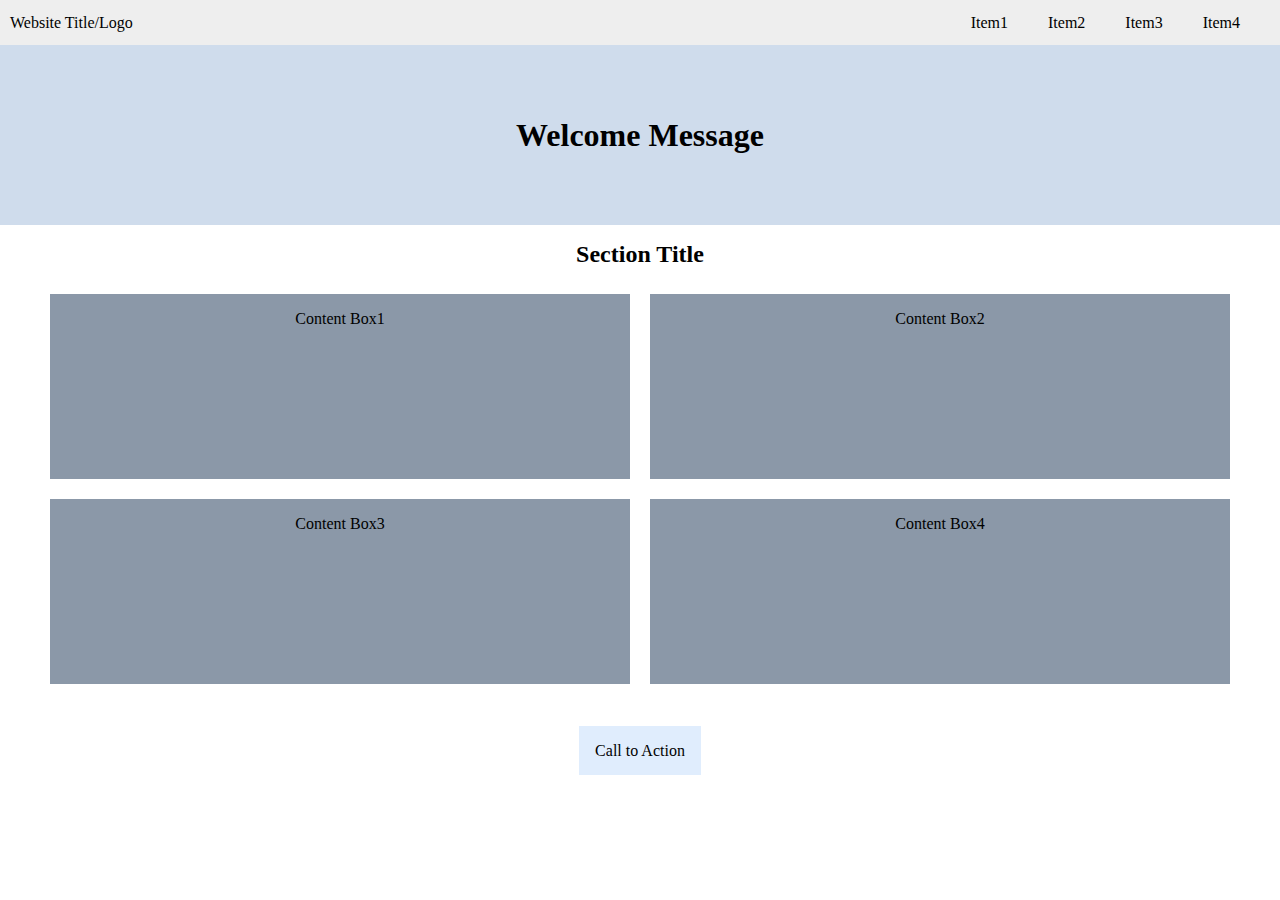
<file: docs/Assignment-2/index.html>
<!DOCTYPE html>
<html lang="en">
  <head>
    <meta charset="UTF-8" />
    <meta name="viewport" content="width=device-width, initial-scale=1.0" />
    <title>Assignment-2</title>
    <link rel="stylesheet" href="style.css" />
  </head>

  <body>
    <nav>
      <a href="#">Website Title/Logo</a>
      <ul>
        <li><a href="#">Item1</a></li>
        <li><a href="#">Item2</a></li>
        <li><a href="#">Item3</a></li>
        <li><a href="#">Item4</a></li>
      </ul>
    </nav>

    <header>
      <div><h1>Welcome Message</h1></div>
    </header>
    <section>
      <h2 id="section-title">Section Title</h2>

      <div id="boxes-container">
        <div class="box box1">
          <div>Content Box1</div>
        </div>
        <div class="box box2">
          <div>Content Box2</div>
        </div>
        <div class="box box3">
          <div>Content Box3</div>
        </div>
        <div class="box box4">
          <div>Content Box4</div>
        </div>
      </div>

      <div id="button">
        <a href="#">Call to Action</a>
      </div>
    </section>
  </body>
</html>
</file>
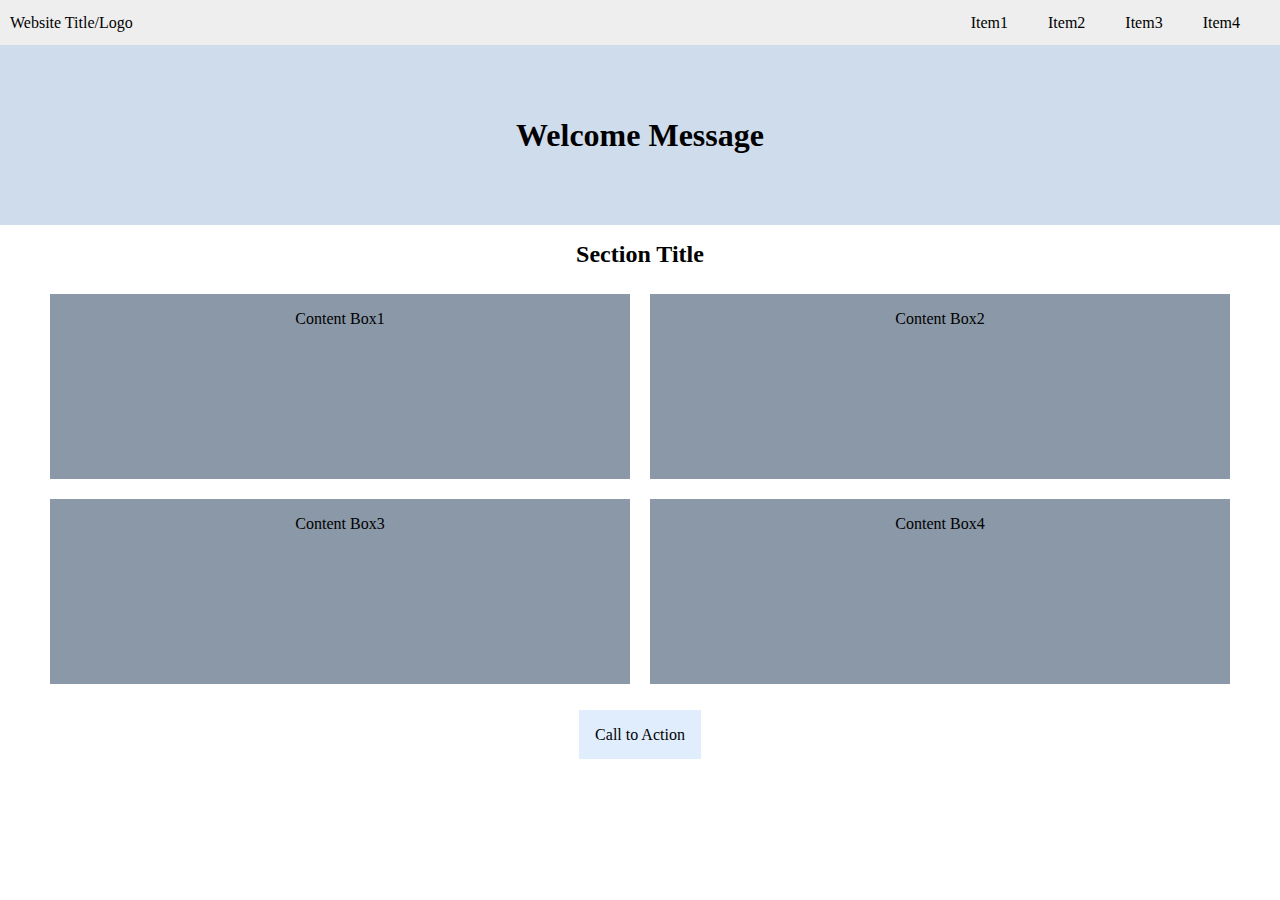
<file: Week-2/Assignment-4/index.html>
<!DOCTYPE html>
<html lang="en">
  <head>
    <meta charset="UTF-8" />
    <meta name="viewport" content="width=device-width, initial-scale=1.0" />
    <title>Assignment-2</title>
    <link rel="stylesheet" href="style.css" />
  </head>

  <body>
    <nav>
      <a href="#">Website Title/Logo</a>
      <ul>
        <li><a href="#">Item1</a></li>
        <li><a href="#">Item2</a></li>
        <li><a href="#">Item3</a></li>
        <li><a href="#">Item4</a></li>
      </ul>
    </nav>

    <header>
      <div><h1>Welcome Message</h1></div>
    </header>
    <section>
      <h2 id="section-title">Section Title</h2>

      <div class="boxes-container con1">
        <div class="box box1">
          <div>Content Box1</div>
        </div>
        <div class="box box2">
          <div>Content Box2</div>
        </div>
        <div class="box box3">
          <div>Content Box3</div>
        </div>
        <div class="box box4">
          <div>Content Box4</div>
        </div>
      </div>

      <div id="button">
        <a href="#">Call to Action</a>
      </div>

      <div class="boxes-container con2">
        <div class="box box1">
          <div>Content Box1</div>
        </div>
        <div class="box box2">
          <div>Content Box2</div>
        </div>
        <div class="box box3">
          <div>Content Box3</div>
        </div>
        <div class="box box4">
          <div>Content Box4</div>
        </div>
      </div>
      <script src="./script.js"></script>
    </section>
  </body>
</html>
</file>
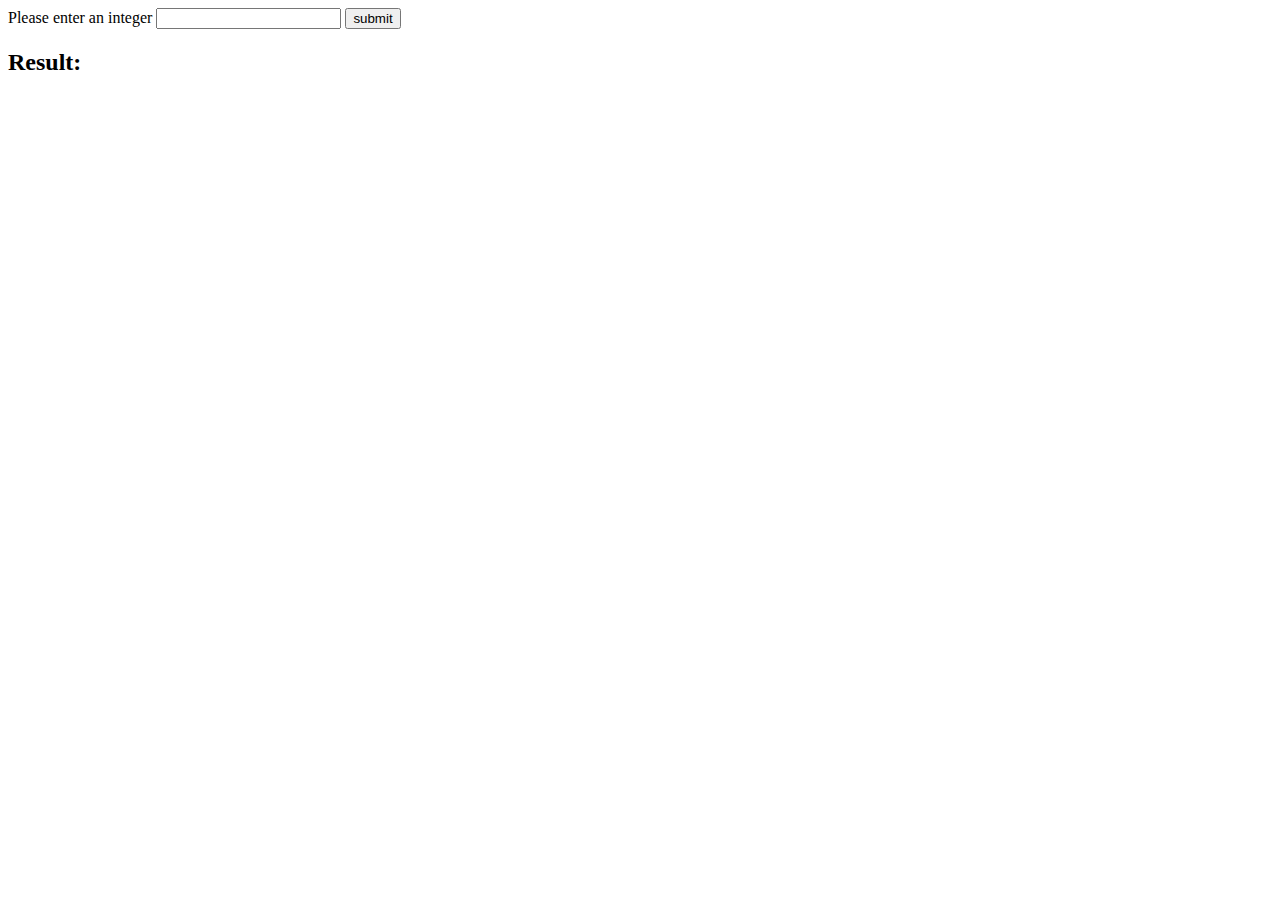
<file: Week-3/Assignments/week-3-homework/src/main/resources/static/sum.html>
<!DOCTYPE html>
<html lang="en">
  <head>
    <meta charset="UTF-8" />
    <meta name="viewport" content="width=device-width, initial-scale=1.0" />
    <title>Sum</title>
  </head>
  <body>
    <div>
      <label for="inputValue">Please enter an integer</label>
      <input type="number" name="" id="inputValue" />
      <button id="btn">submit</button>
      <div>
        <h2 id="result">Result:</h2>
      </div>
    </div>
    <script>
      let button = document.querySelector("#btn");
      let result = document.querySelector("#result");
      button.addEventListener("click", fetchAPI);

      function fetchAPI() {
        let number = document.querySelector("#inputValue").value;
        fetch(`http://localhost:3000/data?number=${number}`)
          .then((response) => response.text())
          .then((data) => (result.innerText = data))
          .catch((error) => console.error("Error:", error));
      }
    </script>
  </body>
</html>
</file>
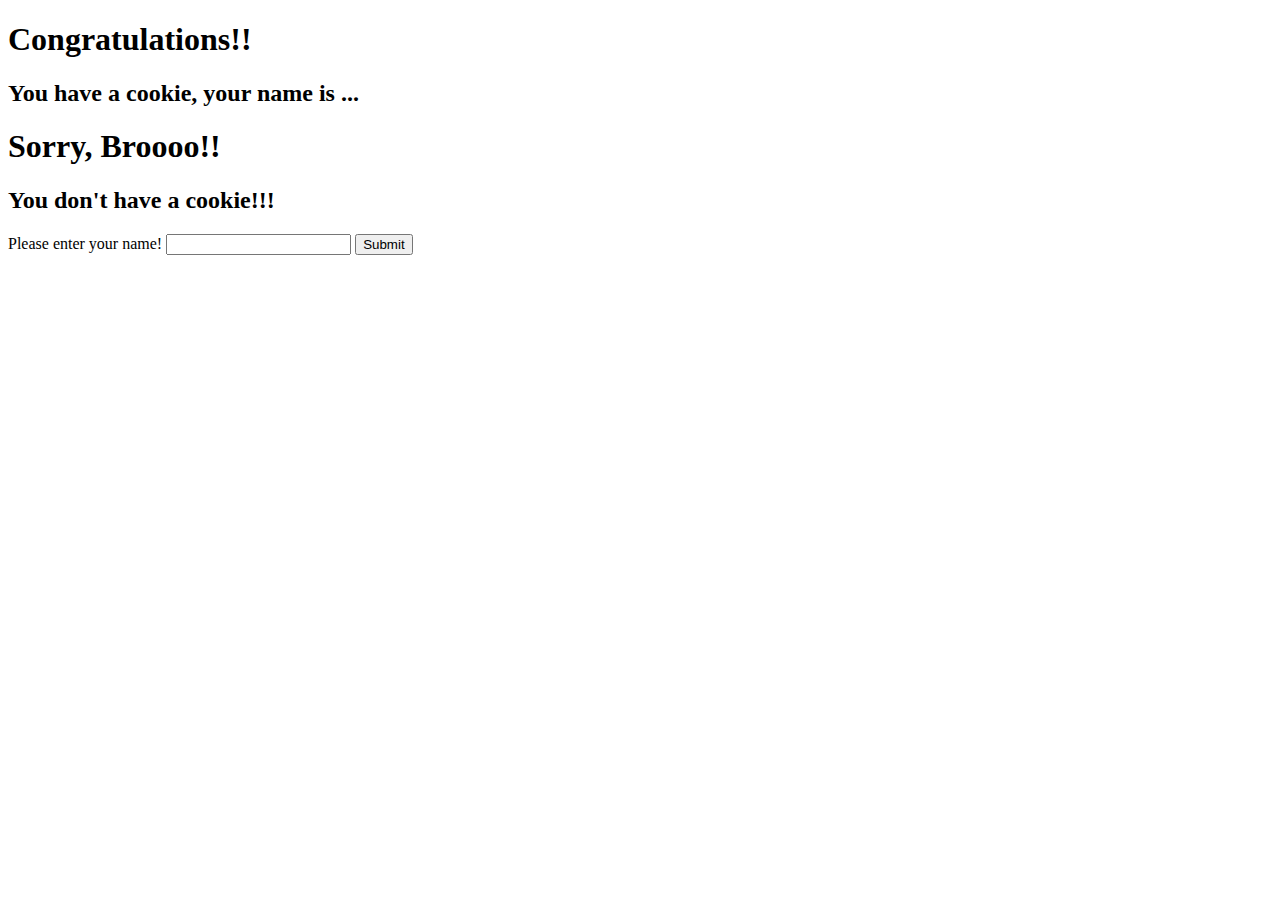
<file: Week-3/Assignments/week-3-homework/src/main/resources/templates/CookieView.html>
<!DOCTYPE html>
<html lang="en" xmlns:th="http://www.thymeleaf.org">
  <head>
    <meta charset="UTF-8" />
    <title>CookieView</title>
  </head>
  <body>
<!--    expression false whill show here -->
    <div th:unless="${#strings.isEmpty(name)}">
      <h1>Congratulations!!</h1>
      <h2 th:text="'You have a cookie, your name is ' + ${name}">
        You have a cookie, your name is ...
      </h2>
    </div>
<!--    expression true whill show here -->
    <div th:if="${#strings.isEmpty(name)}">
      <h1>Sorry, Broooo!!</h1>
      <h2>You don't have a cookie!!!</h2>
      <form action="/trackName" method="get">
        <label for="inputName">Please enter your name!</label>
        <input type="text" id="inputName" name="name" />
        <button type="submit">Submit</button>
      </form>
    </div>
  </body>
</html>

<!--thymeleaf if/unless expression classmate teach me-->
<!--in my old version, I use if to check client cookie if it's existed,if false,-->
<!--redirect to "/trackName" to enter name,and redirect to myName show name on screen-->
</file>
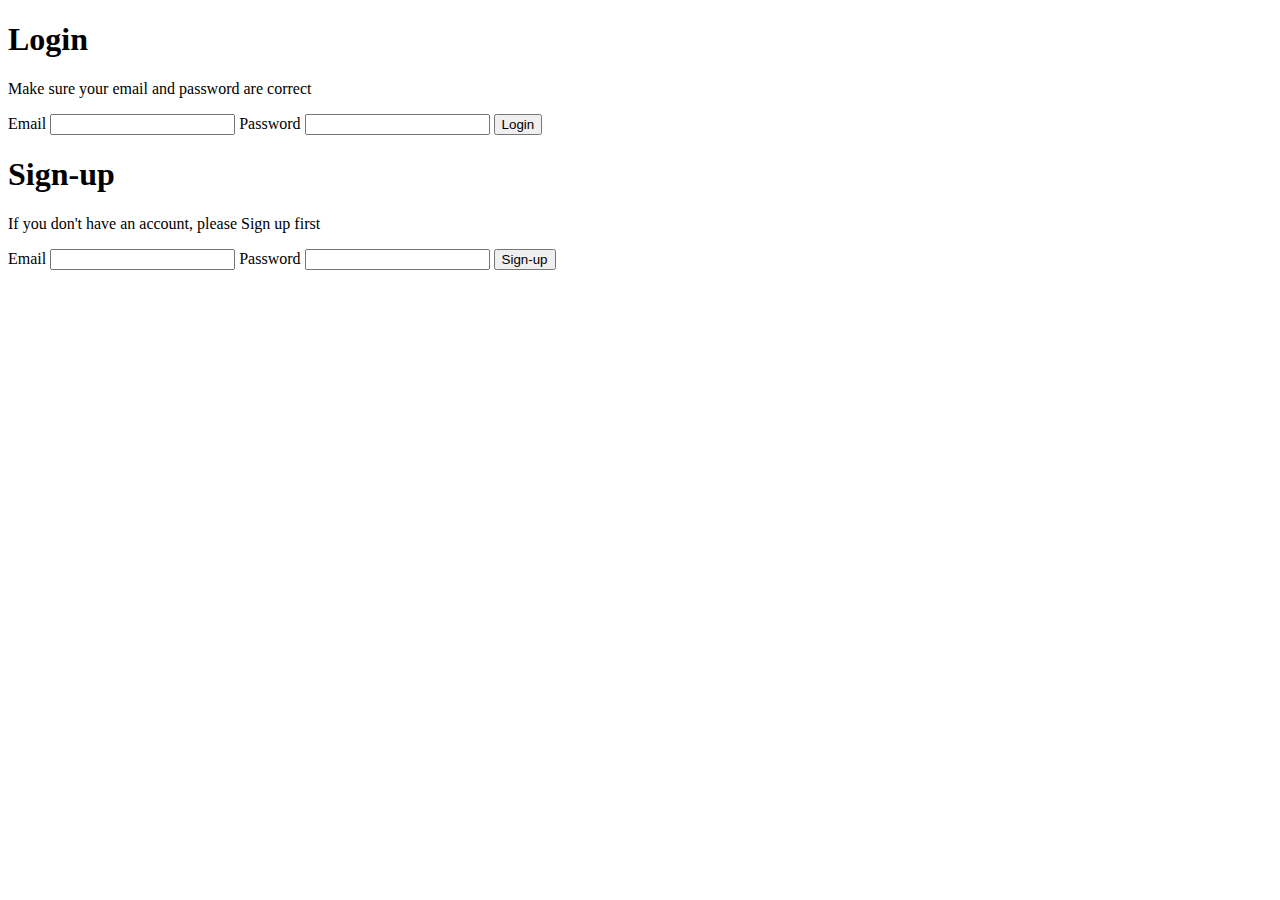
<file: Week-4/assignment-3/registery-login/src/main/resources/templates/homePage.html>
<!DOCTYPE html>
<html lang="en">
<head>
    <meta charset="UTF-8"/>
    <title>Login</title>
</head>
<body>
<div id="container">
    <form action="/login" method="POST">
        <div id="login">
            <h1>Login</h1>
            <h2 th:text="${loginText}"></h2>
            <p>Make sure your email and password are correct</p>
            <label for="loginEmail">Email</label>
            <input type="email" id="loginEmail" name="email" required/>
            <label for="loginPassword">Password</label>
            <input type="password" id="loginPassword" name="password" required/>
            <button type="submit" id="login-btn">Login</button>
        </div>
    </form>

    <form action="/register" method="POST">
        <div id="register">
            <h1>Sign-up</h1>
            <h2 th:text="${registerText}"></h2>
            <p>If you don't have an account, please Sign up first</p>
            <label for="signupEmail">Email</label>
            <input type="email" id="signupEmail" name="email" required/>
            <label for="signupPassword">Password</label>
            <input type="password" id="signupPassword" name="password" required/>
            <button type="submit" id="register-btn">Sign-up</button>
        </div>
    </form>
</div>
</body>
</html>
</file>
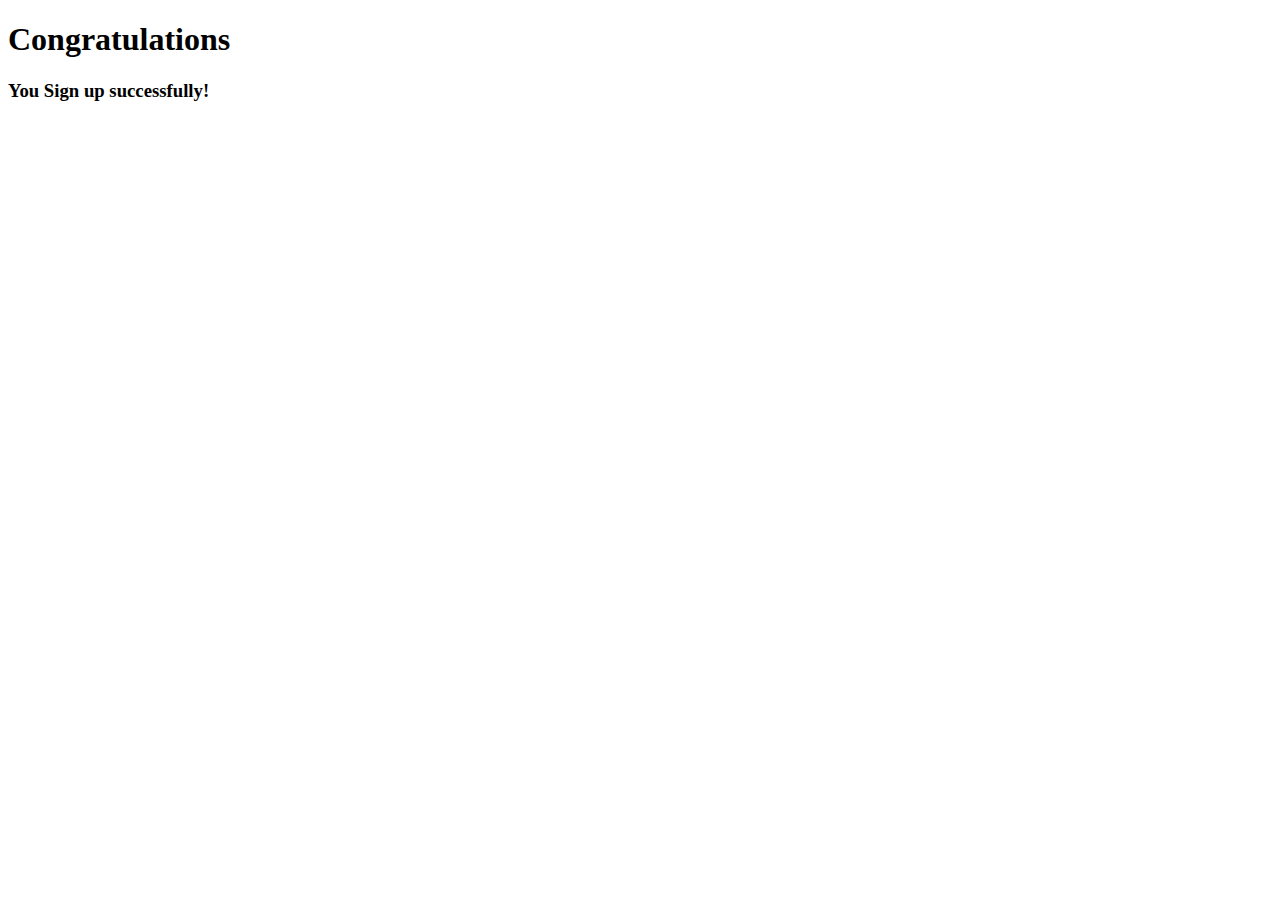
<file: Week-4/assignment-3/registery-login/src/main/resources/templates/memberPage.html>
<!DOCTYPE html>
<html lang="en">
<head>
    <meta charset="UTF-8"/>
    <meta name="viewport" content="width=device-width, initial-scale=1.0"/>
    <title>My-Page</title>
</head>
<body>
<h1>Congratulations</h1>
<h2 th:text="${entered}"></h2>
<h3>You Sign up successfully!</h3>
</body>
</html>
</file>
<file: docs/Assignment-2/style.css>
/* initial setting */
* {
  box-sizing: border-box;
  font-family: "Times New Roman", Times, serif;
  margin: 0;
}

/* top nav bar */
nav {
  height: 5vh;
  display: flex;
  justify-content: space-between;
  align-items: center;
  background-color: #eeeeee;
}

nav a {
  color: black;
  margin: 10px;
  text-decoration: none;
}

ul {
  display: flex;
  list-style: none;
  justify-content: space-between;
  text-decoration: none;
  margin-right: 20px;
}

li {
  margin: 10px;
}

li a {
  text-decoration: none;
}

h1 {
  align-content: center;
}

/* header setting */

body {
  min-width: 515px;
  margin: 0;
}

header {
  height: 20vh;
  display: flex;
  background-color: #cfdcec;
  flex-direction: row;
  justify-content: center;
  align-items: center;
}

/* setting of boxes */

section {
  height: 70vh;
  display: flex;
  flex-direction: column;
  align-items: center;
}

#section-title {
  margin: 1rem;
}

#boxes-container {
  display: flex;
  flex-wrap: wrap;
  height: 65%;
  /* width setting */
  width: 100%;
  max-height: 70%;
  max-width: 1200px;
}

.box {
  display: flex;
  /* set every box's width to 50% of it's father's container's width minus 20px,because box's margin is 10px*/
  flex-basis: calc(50% - 20px);
  margin: 10px;
  flex-direction: column;
  background-color: #8b98a8;
}

.box div {
  margin-top: 1rem;
  text-align: center;
  color: black;
}

/* setting of button */
#button {
  margin-top: 3rem;
}

div a {
  width: 6rem;
  height: 2.5rem;
  padding: 1rem;
  margin-top: 3rem;
  color: black;
  text-decoration: none;
  background-color: #e0edfd;
}

/* use media query to RWD */
/* when screen is bigger than 1200px,set boxes-container to 1200px */
@media screen and (min-width: 1200px) {
  #boxes-container {
    width: 1200px;
  }
}
</file>
<file: Week-2/Assignment-4/style.css>
/* initial setting */
* {
  box-sizing: border-box;
  font-family: "Times New Roman", Times, serif;
  margin: 0;
}

/* top nav bar */
nav {
  height: 5vh;
  display: flex;
  justify-content: space-between;
  align-items: center;
  background-color: #eeeeee;
}

nav a {
  color: black;
  margin: 10px;
  text-decoration: none;
}

ul {
  display: flex;
  list-style: none;
  justify-content: space-between;
  text-decoration: none;
  margin-right: 20px;
}

li {
  margin: 10px;
}

li a {
  text-decoration: none;
}

h1 {
  align-content: center;
}

/* header setting */

body {
  min-width: 515px;
  margin: 0;
}

header {
  height: 20vh;
  display: flex;
  background-color: #cfdcec;
  flex-direction: row;
  justify-content: center;
  align-items: center;
}

/* setting of boxes */

section {
  height: 70vh;
  display: flex;
  flex-direction: column;
  align-items: center;
}

#section-title {
  margin: 1rem;
}

.boxes-container {
  display: flex;
  flex-wrap: wrap;
  height: 65%;
  /* width setting */
  width: 100%;
  max-height: 70%;
  max-width: 1200px;
}

.con2 {
  display: none;
}

.box {
  display: flex;
  /* set every box's width to 50% of it's father's container's width minus 20px,because box's margin is 10px*/
  flex-basis: calc(50% - 20px);
  margin: 10px;
  flex-direction: column;
  background-color: #8b98a8;
}

.box div {
  margin-top: 1rem;
  text-align: center;
  color: black;
}

/* setting of button */
#button {
  margin: 2rem 0rem;
}

div a {
  width: 6rem;
  height: 2.5rem;
  padding: 1rem;
  margin-top: 3rem;
  color: black;
  text-decoration: none;
  background-color: #e0edfd;
}

/* use media query to RWD */
/* when screen is bigger than 1200px,set boxes-container to 1200px */
@media screen and (min-width: 1200px) {
  #boxes-container {
    width: 1200px;
  }
}
</file>
